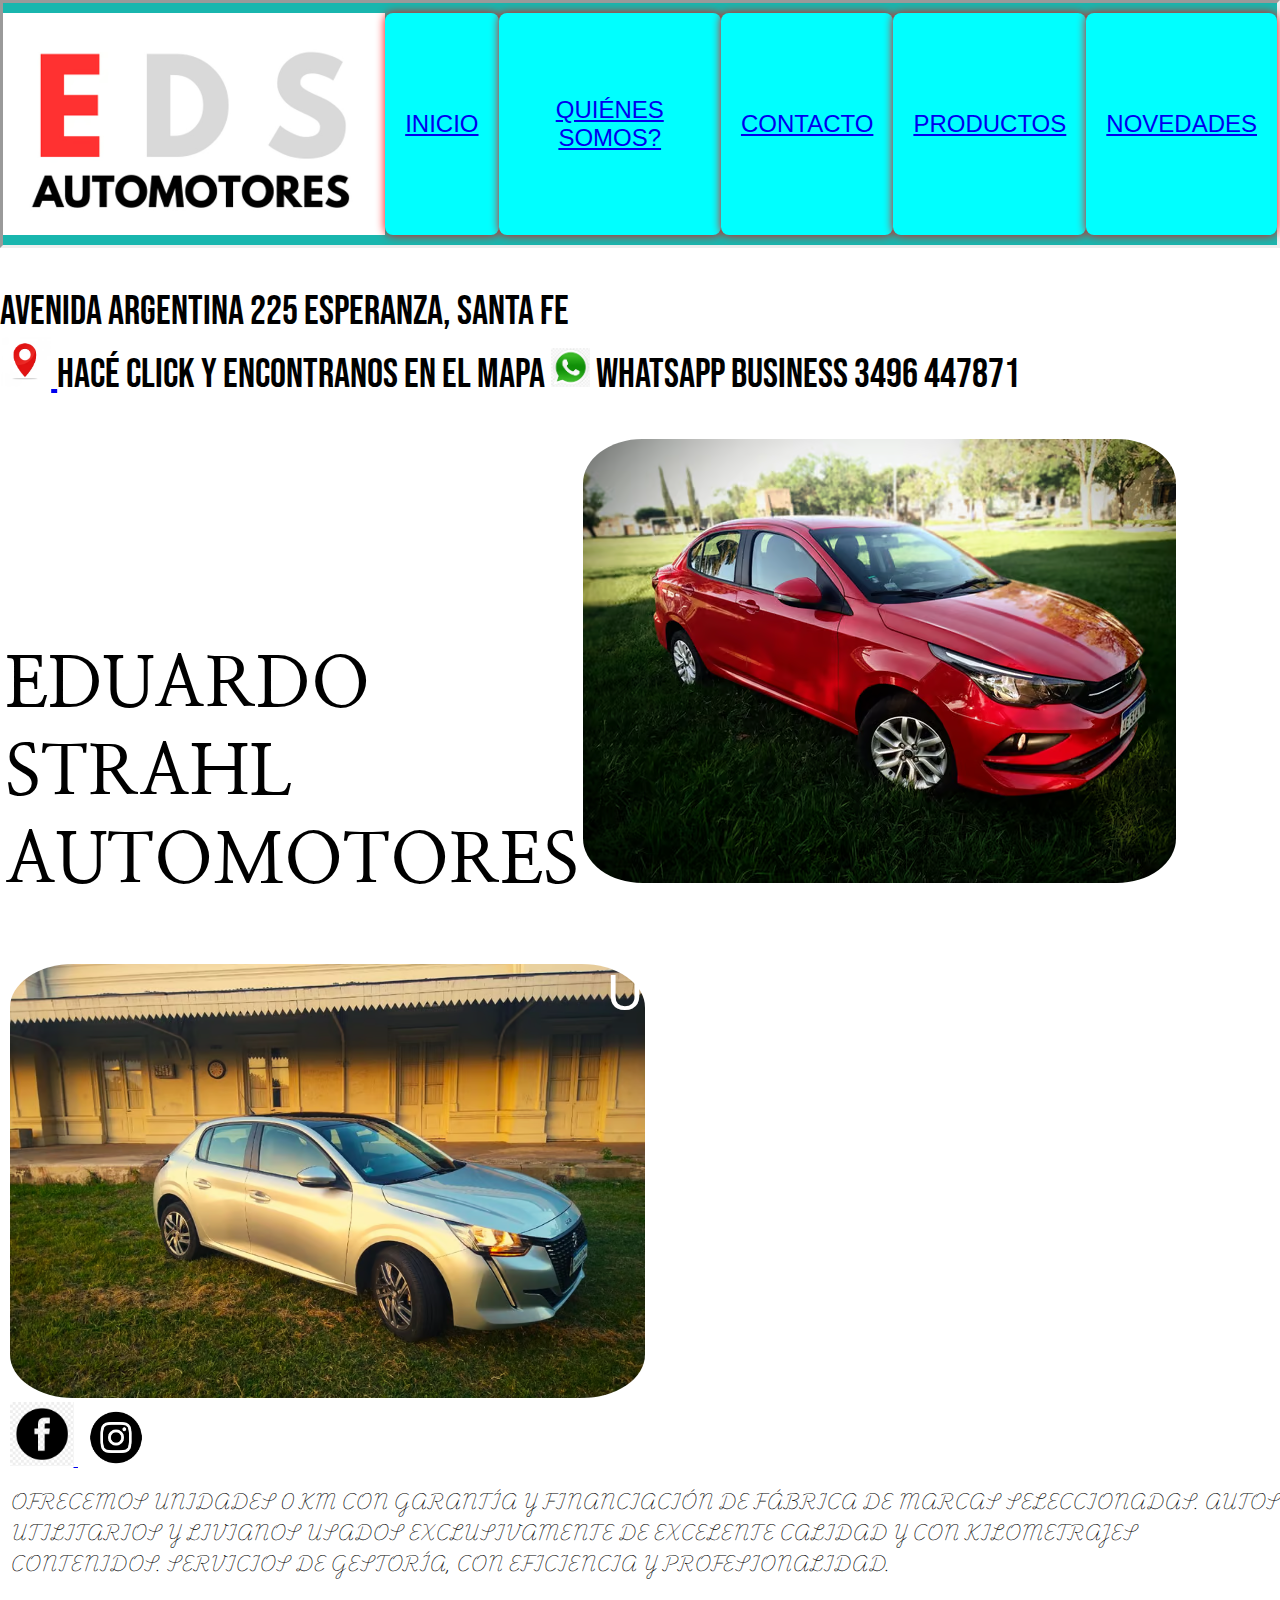
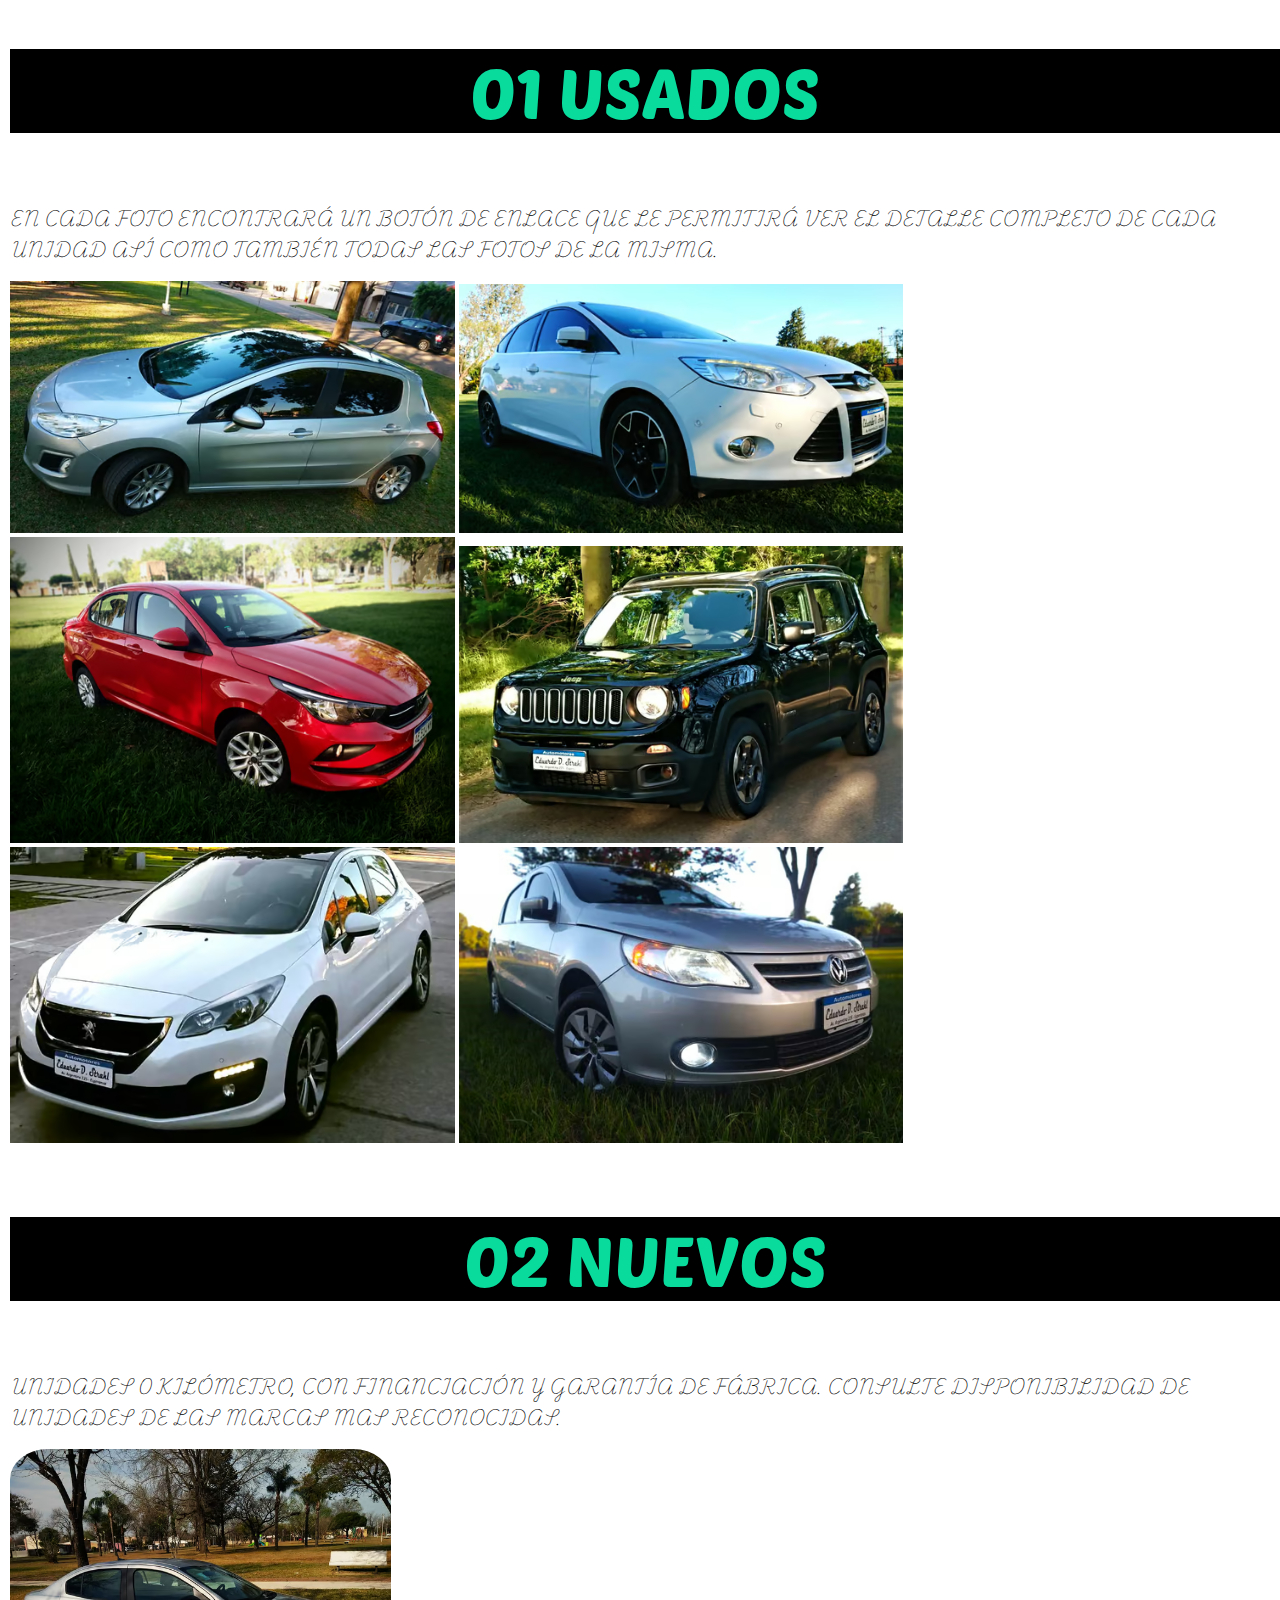
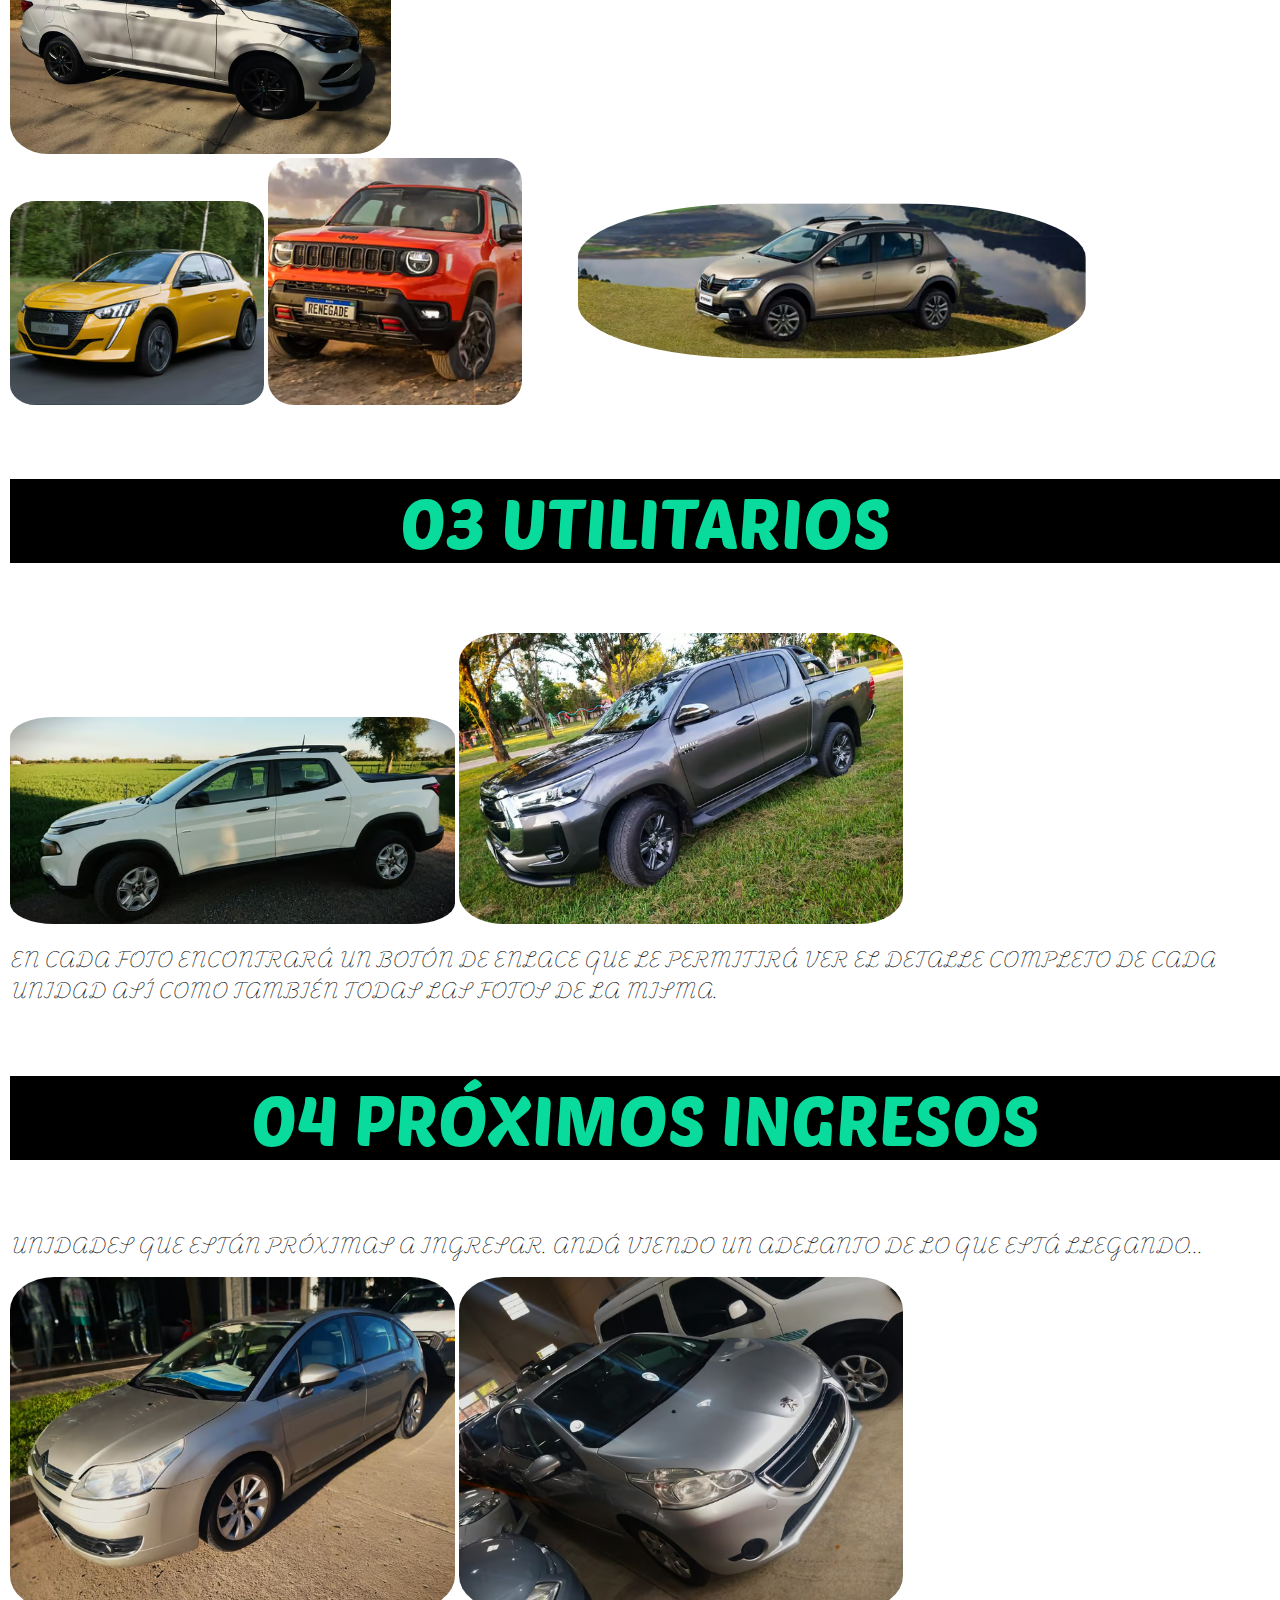
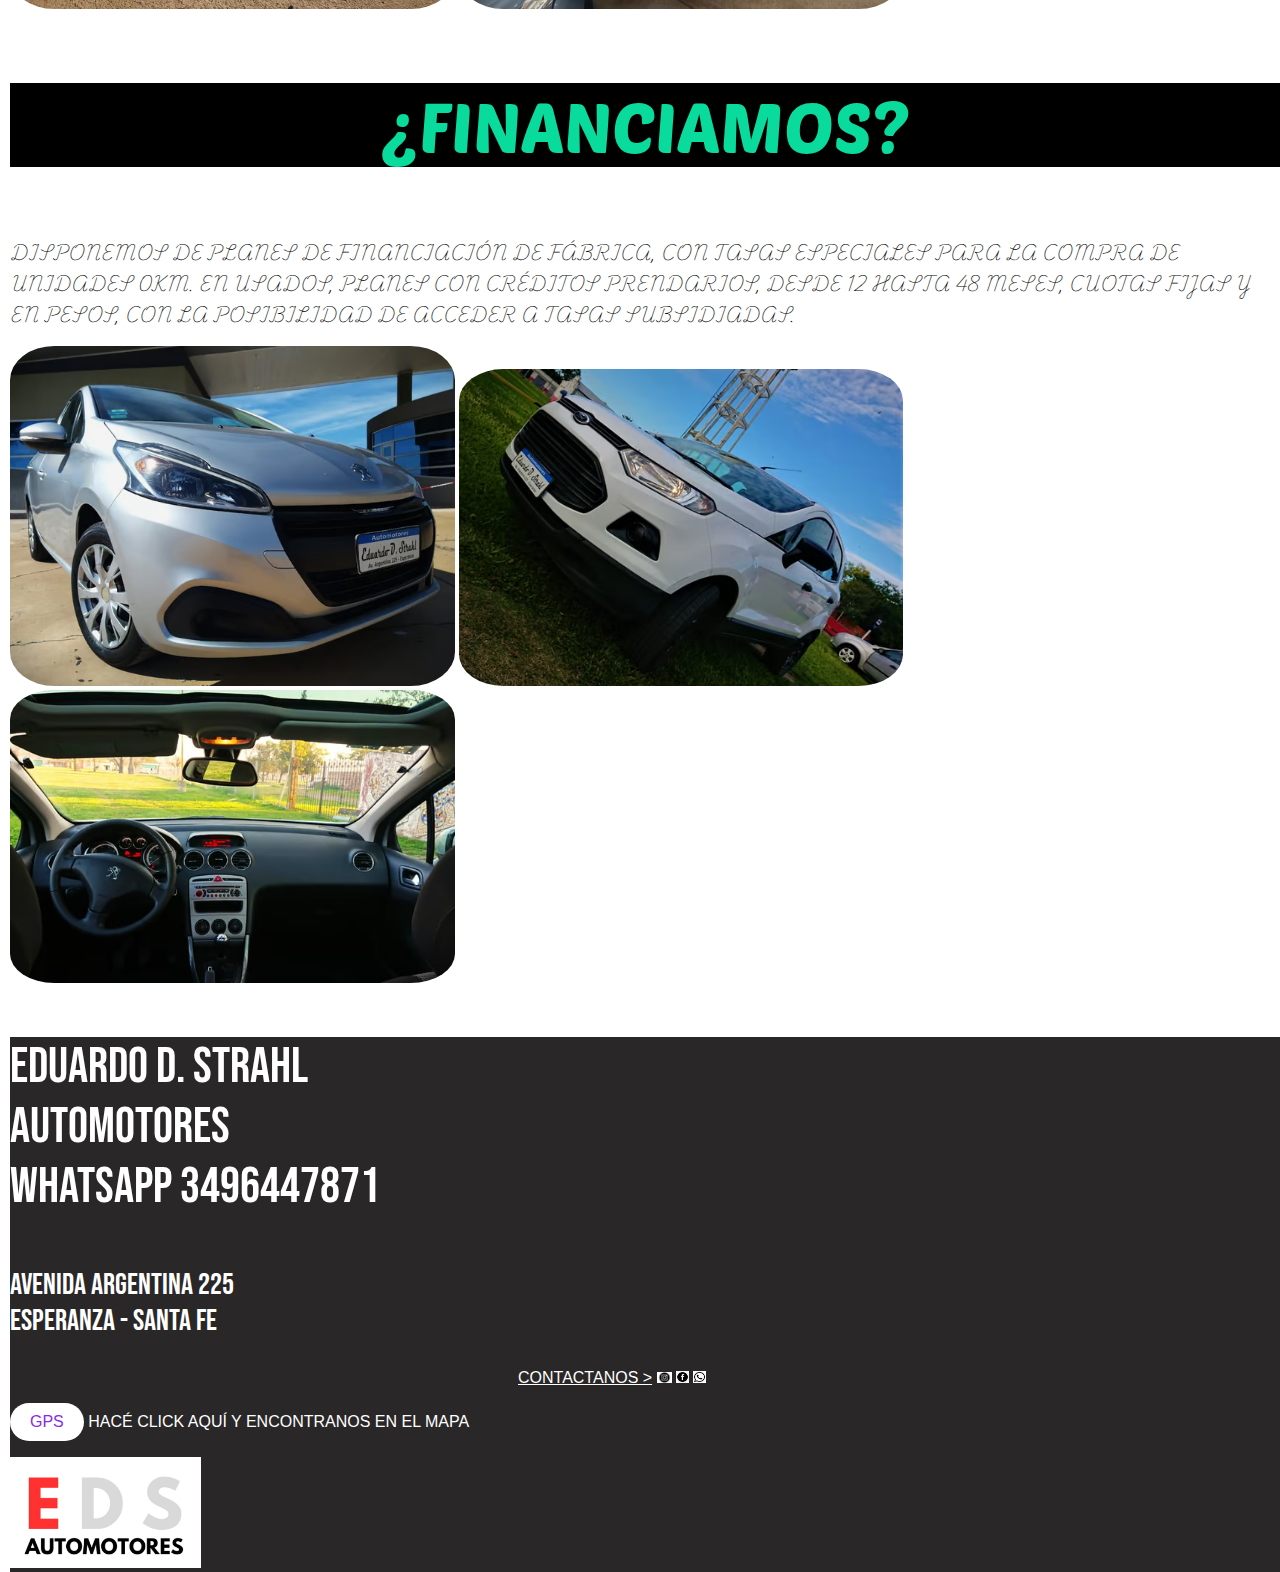
<file: index.html>
<!DOCTYPE html>
<html lang="en">
<head>
    <meta charset="UTF-8">
    <meta name="viewport" content="width=device-width, initial-scale=1.0">
    
    <title>Inicio</title>
    <link rel="shortcut icon" type="image/x-icon" href="../apartados/imgconce/favicon4.avif">

    <link rel="stylesheet" href="./style/main.css">

    <link rel="preconnect" href="https://fonts.googleapis.com">
    <link rel="preconnect" href="https://fonts.gstatic.com" crossorigin>
    <link href="https://fonts.googleapis.com/css2?family=Bitter:ital,wght@0,100..900;1,100..900&display=swap" rel="stylesheet">

    <link rel="preconnect" href="https://fonts.googleapis.com">
    <link rel="preconnect" href="https://fonts.gstatic.com" crossorigin>
    <link href="https://fonts.googleapis.com/css2?family=Bitter:ital,wght@0,100..900;1,100..900&family=Nanum+Myeongjo&display=swap" rel="stylesheet">



    <link rel="preconnect" href="https://fonts.googleapis.com">
    <link rel="preconnect" href="https://fonts.gstatic.com" crossorigin>
    <link href="https://fonts.googleapis.com/css2?family=Bebas+Neue&display=swap" rel="stylesheet">

    <link rel="preconnect" href="https://fonts.googleapis.com">
    <link rel="preconnect" href="https://fonts.gstatic.com" crossorigin>
    <link href="https://fonts.googleapis.com/css2?family=Anton&display=swap" rel="stylesheet">

    <link rel="preconnect" href="https://fonts.googleapis.com">
    <link rel="preconnect" href="https://fonts.gstatic.com" crossorigin>
    <link href="https://fonts.googleapis.com/css2?family=Anton&family=Poetsen+One&display=swap" rel="stylesheet">

    <link rel="preconnect" href="https://fonts.googleapis.com">
    <link rel="preconnect" href="https://fonts.gstatic.com" crossorigin>
    <link href="https://fonts.googleapis.com/css2?family=Playwrite+SK:wght@100..400&display=swap" rel="stylesheet">

    <link rel="preconnect" href="https://fonts.googleapis.com">
    <link rel="preconnect" href="https://fonts.gstatic.com" crossorigin>
    <link href="https://fonts.googleapis.com/css2?family=Playwrite+FR+Moderne:wght@100..400&family=Playwrite+SK:wght@100..400&display=swap" rel="stylesheet">

</head>
<body class="border-body">
    <header class="title-header">
        <nav class="header-apart">
            
                <img src="./imagenes/imgconce/eds.avif" alt="eds" width="30%">
                
                <a href="index.html" class="item">INICIO </a>
                <a href="./apartados/quienessomos.html" class="item">QUIÉNES SOMOS? </a>
                <a href="./apartados/contacto.html" class="item">CONTACTO </a>
                <a href="./apartados/productos.html" class="item">PRODUCTOS </a>
                <a href="./apartados/novedades.html" class="item">NOVEDADES </a>
            
        </nav>    
    </header>

    <p class="font-h4">AVENIDA ARGENTINA 225 ESPERANZA, SANTA FE <br>
        
        <a href="https://www.google.com.ar/maps/place/Eduardo+D.+Strahl+Automotores/@-31.4537011,-60.912291,17z/data=!3m1!4b1!4m6!3m5!1s0x95b513e87feba0cf:0xb09571a180aa1f2d!8m2!3d-31.4537057!4d-60.9097161!16s%2Fg%2F11vf3fwv4s?entry=ttu">
        <img src="./imagenes/botones/gps.avif" alt="gps" width="4%" eight="4%"> </a>

                HACÉ CLICK Y ENCONTRANOS EN EL MAPA 
            <img src="./imagenes/botones/wpp logo.png" alt="whatsapp" width="3%" eight="3%">
                WHATSAPP BUSINESS 3496 447871 </p>
    
    
        <div class="text-with-image">
            <div class="contenedor-imgtext1">
                <h2>EDUARDO <br> STRAHL <br>AUTOMOTORES</h2></div>
                    <img src="./imagenes/imgconce/unid0km.avif" alt="0km"  eight="50%" class="img-border">
                        <div class="text-img1">UNIDADES <br> 0KM</div>

        
            
          <div class="text-with-image">
            <img src="./imagenes/imgconce/usados.avif" alt="usados" width="50%" eight="50%" class="img-border">
                <div class="text-img2">USADOS <br> SELECCIONADOS </div> <br>



        
        <a href="https://www.facebook.com/strahl.automotores/">
            <img src="./imagenes/botones/fb logo.png" alt="facebook" width="5%" eight="5%"> </a>

        <a href="https://www.instagram.com/strahlautomotores/">
            <img src="./imagenes/botones/ig logo.png" alt="instagram" width="6%" eight="6%"> </a> 


        
        <p class="font-2">OFRECEMOS UNIDADES 0 KM CON GARANTÍA Y FINANCIACIÓN DE FÁBRICA DE MARCAS SELECCIONADAS. AUTOS UTILITARIOS Y LIVIANOS USADOS EXCLUSIVAMENTE DE EXCELENTE CALIDAD Y CON KILOMETRAJES CONTENIDOS. SERVICIOS DE GESTORÍA, CON EFICIENCIA Y PROFESIONALIDAD.</p>

        <p class="h3-00">01 USADOS</p>
           <p class="font-2">EN CADA FOTO ENCONTRARÁ UN BOTÓN DE ENLACE QUE LE PERMITIRÁ VER EL DETALLE COMPLETO DE CADA UNIDAD ASÍ COMO TAMBIÉN TODAS LAS FOTOS DE LA MISMA.</p>
        

          
        <img src="./imagenes/imgconce/usados1.avif" alt="usados1" width="35%">
        <img src="./imagenes/imgconce/usados2.avif" alt="usados2" width="35%">
        <img src="./imagenes/imgconce/usados3.avif" alt="usados3" width="35%">
        <img src="./imagenes/imgconce/usados4.avif" alt="usados4" width="35%">
        <img src="./imagenes/imgconce/usados5.avif" alt="usados5" width="35%">
        <img src="./imagenes/imgconce/usados6.avif" alt="usados6" width="35%">
        <imag src="./imagenes/imgconce/usados7.avif" alt="usados7" width="35%">

        <p class="h3-00">02 NUEVOS</p>
            <p class="font-2">UNIDADES 0 KILÓMETRO, CON FINANCIACIÓN Y GARANTÍA DE FÁBRICA. CONSULTE DISPONIBILIDAD DE UNIDADES DE LAS MARCAS MAS RECONOCIDAS.</p>
                <img src="./imagenes/imgconce/nuevos1.avif" alt="nuevos1" width="30%" class="img-border"><br>
                <img src="./imagenes/imgconce/nuevos2.avif" alt="nuevos2" width="20%" class="img-border"> 
                <img src="./imagenes/imgconce/nuevos3.avif" alt="nuevos3" width="20%" class="img-border">
                <img src="./imagenes/imgconce/nuevos4.avif" alt="nuevos4" width="40%" class="img-nuevos">

        <p class="h3-00">03 UTILITARIOS</p>
            <img src="./imagenes/imgconce/utilitarios1.avif" alt="utilitarios1" width="35%" class="img-border">
            <img src="./imagenes/imgconce/utilitarios2.avif" alt="utilitarios2" width="35%" class="img-border">
                <p class="font-2">EN CADA FOTO ENCONTRARÁ UN BOTÓN DE ENLACE QUE LE PERMITIRÁ VER EL DETALLE COMPLETO DE CADA UNIDAD ASÍ COMO TAMBIÉN TODAS LAS FOTOS DE LA MISMA.</p>
    
        <p class="h3-00">04 PRÓXIMOS INGRESOS</p>
            <p class="font-2">UNIDADES QUE ESTÁN PRÓXIMAS A INGRESAR. ANDÁ VIENDO UN ADELANTO DE LO QUE ESTÁ LLEGANDO...</p>
                <img src="./imagenes/imgconce/proxingr1.avif" alt="proxingreso1" width="35%" class="img-border">
                <img src="./imagenes/imgconce/proxingr2.avif" alt="proxingreso2" width="35%" class="img-border">

        <p class="h3-00">¿FINANCIAMOS?</p>
            <p class="font-2">DISPONEMOS DE PLANES DE FINANCIACIÓN DE FÁBRICA, CON TASAS ESPECIALES PARA LA COMPRA DE UNIDADES 0KM. EN USADOS, PLANES CON CRÉDITOS PRENDARIOS, DESDE 12 HASTA 48 MESES, CUOTAS FIJAS Y EN PESOS, CON LA POSIBILIDAD DE ACCEDER A TASAS SUBSIDIADAS.</p>
                <img src="./imagenes/imgconce/financ1.avif" alt="financ1" width="35%" class="img-border">
                <img src="./imagenes/imgconce/financ2.avif" alt="financ2" width="35%" class="img-border">
                <img src="./imagenes/imgconce/financ3.avif" alt="financ3" width="35%" class="img-border">


        <footer class="foot-color">
            <p class="foot-eds">EDUARDO D. STRAHL <br>AUTOMOTORES <br> WHATSAPP 3496447871 </p>
                <p class="foot-eds2">AVENIDA ARGENTINA 225 <br> ESPERANZA - SANTA FE</p>
            
                <p class="foot-right"><u>CONTACTANOS ></u> 
            
                    <a href="https://www.instagram.com/strahlautomotores/">
                        <img src="./imagenes/botones/ig logo.png" alt="instagram" width="6%" eight="6%"></a>
            
                    <a href="https://www.facebook.com/strahl.automotores/">
                        <img src="./imagenes/botones/fb logo.png" alt="facebook" width="5%" eight="5%"></a>
            

                    <a href="https://chat.whatsapp.com/LtiUKXBNikE3oGi1gENrTH">
                        <img src="./imagenes/botones/wpp logo2.jpg" alt="whatsapp" width="5%" eight="5%"> </a></p>

            <p>     <a href="https://www.google.com/maps/place/Eduardo+D.+Strahl+Automotores/@-31.4537057,-60.9097161,15z/data=!4m6!3m5!1s0x95b513e87feba0cf:0xb09571a180aa1f2d!8m2!3d-31.4537057!4d-60.9097161!16s%2Fg%2F11vf3fwv4s?entry=ttu" class="boton-link">GPS</a>
                HACÉ CLICK AQUÍ Y ENCONTRANOS EN EL MAPA
            </p>
                        <img src="./imagenes/imgconce/eds.avif" alt="eds" width="15%">
        </footer> 
</body>
</html>
</file>
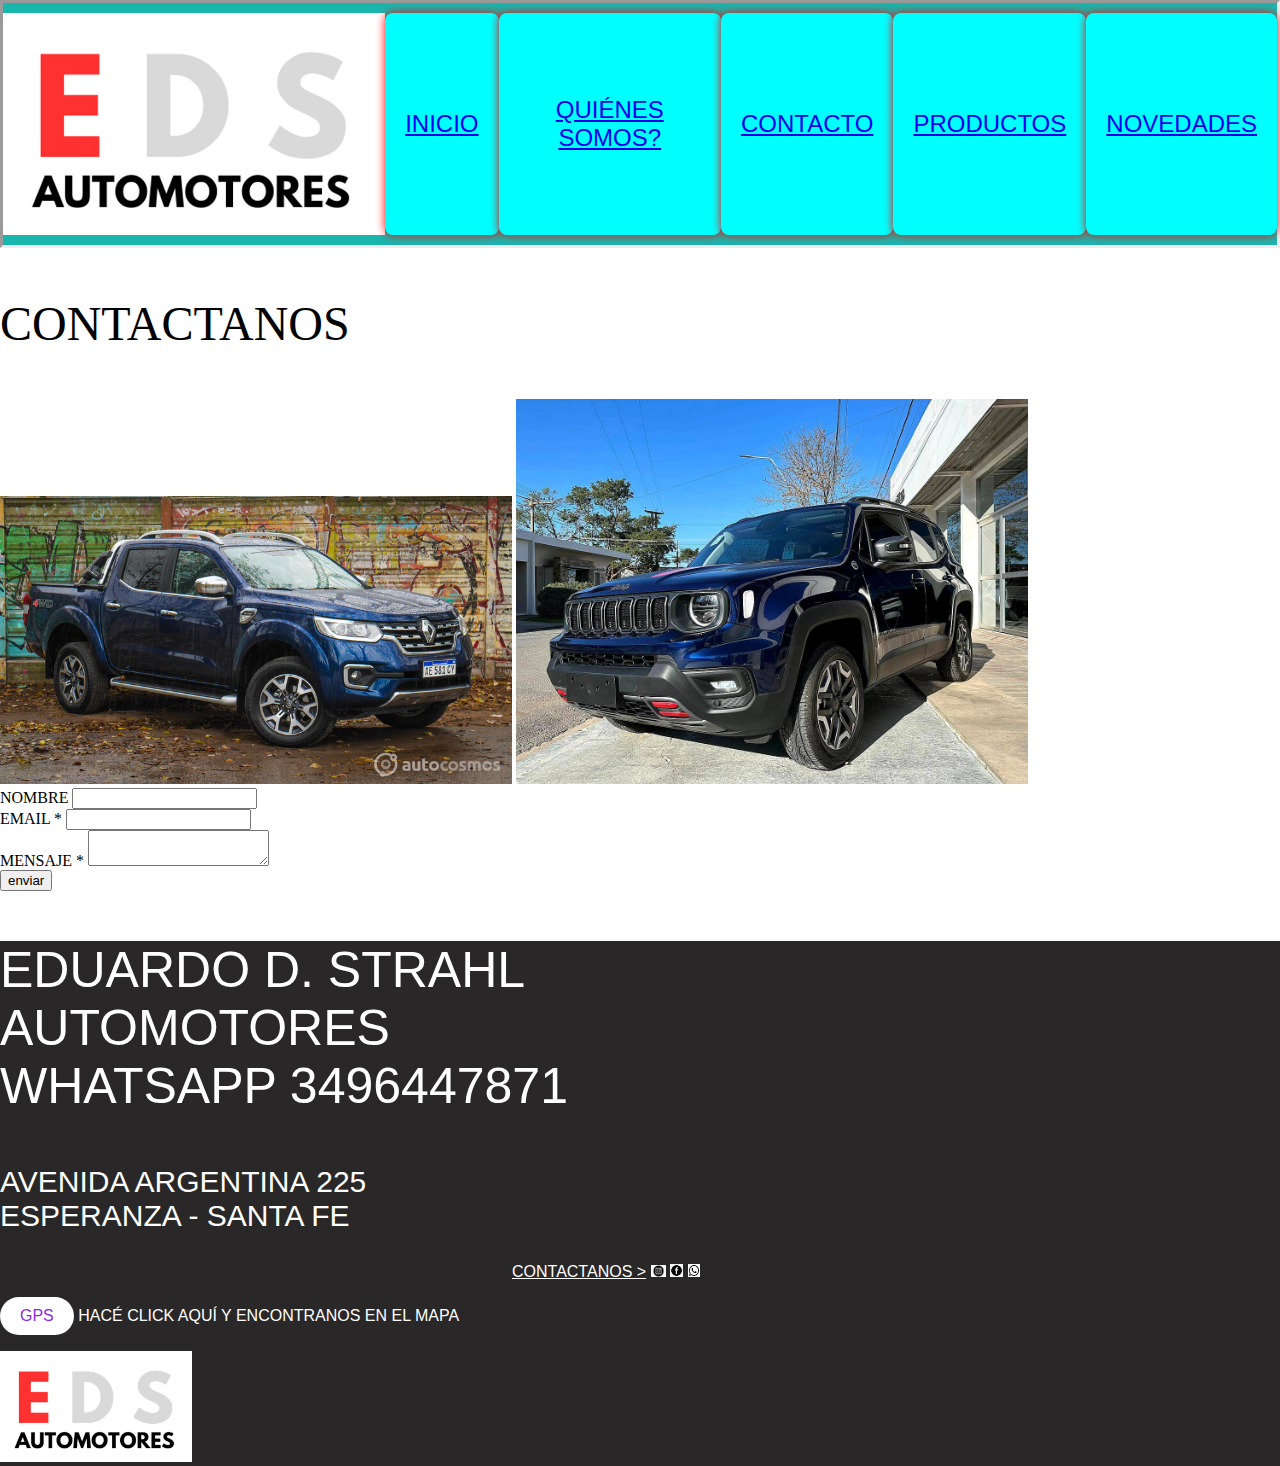
<file: apartados/contacto.html>
<!DOCTYPE html>
<html lang="en">
<head>
    <meta charset="UTF-8">
    <meta name="viewport" content="width=device-width, initial-scale=1.0">
    <title>Contacto</title>
    <link rel="stylesheet" href="../style/main.css">
</head>

<header class="title-header">
    <nav class="header-apart">

            <img src="../imagenes/imgconce/eds.avif" alt="eds" width="30%">
        <a href="../index.html" class="item">INICIO </a>
        <a href="../apartados/quienessomos.html" class="item">QUIÉNES SOMOS? </a>
        <a href="../apartados/contacto.html" class="item">CONTACTO </a>
        <a href="../apartados/productos.html" class="item">PRODUCTOS </a>
        <a href="../apartados/novedades.html" class="item">NOVEDADES </a>
    </nav>    
</header>

<body>
 
    <p class="font-contact">CONTACTANOS</p>

    <img src="../imagenes/contactanos/contac1.jpg" alt="alaskan" width="40%">
        <img src="../imagenes/contactanos/contac2.jpg" alt="jeep" width="40%">

<nav class="font-2">
    <form action="" method="post">
        <label for="nombre">NOMBRE </label>
            <input type="text" id="nombre" required> <br>

        <label for="email">EMAIL * </label>
            <input type="email" id="email"> <br>
    
        <label for="mensaje">MENSAJE * </label>
            <textarea name="text" id="text"></textarea> <br>
    
            <input type="submit" value="enviar">
    </form>
</nav>
    


    <footer class="foot-color">
        <p class="foot-eds">EDUARDO D. STRAHL <br>AUTOMOTORES <br> WHATSAPP 3496447871 </p>
            <p class="foot-eds2">AVENIDA ARGENTINA 225 <br> ESPERANZA - SANTA FE</p>
        
            <p class="foot-right"><u>CONTACTANOS ></u> 
        
                <a href="https://www.instagram.com/strahlautomotores/">
                    <img src="../imagenes/botones/ig logo.png" alt="instagram" width="6%" eight="6%"></a>
        
                <a href="https://www.facebook.com/strahl.automotores/">
                    <img src="../imagenes/botones/fb logo.png" alt="facebook" width="5%" eight="5%"></a>
        

                <a href="https://chat.whatsapp.com/LtiUKXBNikE3oGi1gENrTH">
                    <img src="../imagenes/botones/wpp logo2.jpg" alt="whatsapp" width="5%" eight="5%"> </a></p>

        <p>     <a href="https://www.google.com/maps/place/Eduardo+D.+Strahl+Automotores/@-31.4537057,-60.9097161,15z/data=!4m6!3m5!1s0x95b513e87feba0cf:0xb09571a180aa1f2d!8m2!3d-31.4537057!4d-60.9097161!16s%2Fg%2F11vf3fwv4s?entry=ttu" class="boton-link">GPS</a>
            HACÉ CLICK AQUÍ Y ENCONTRANOS EN EL MAPA
        </p>
                    <img src="../imagenes/imgconce/eds.avif" alt="eds" width="15%">
    </footer> 

</body>
</html>
</file>
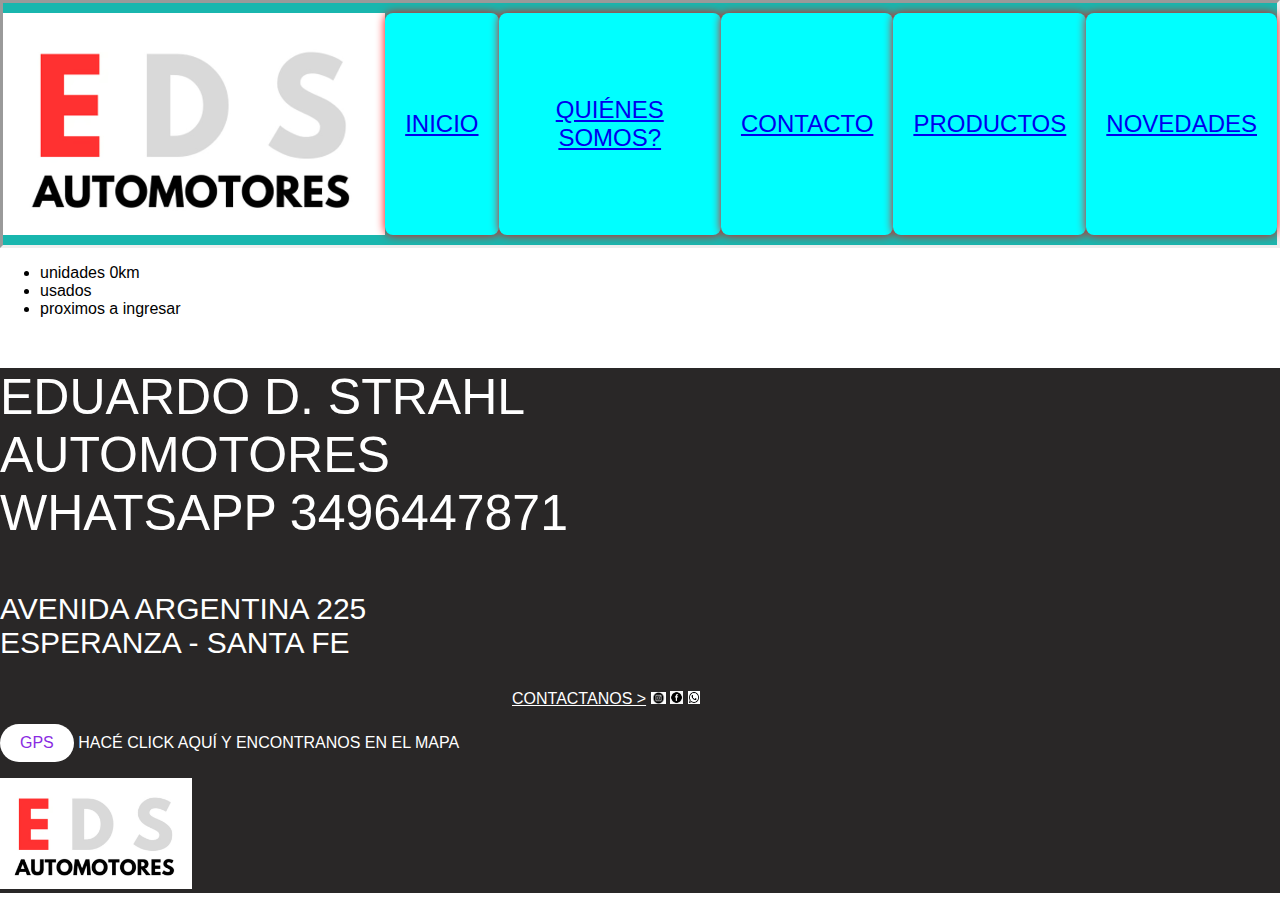
<file: apartados/novedades.html>
<!DOCTYPE html>
<html lang="en">
<head>
    <meta charset="UTF-8">
    <meta name="viewport" content="width=device-width, initial-scale=1.0">
    <title>Nosotros</title>
    <link rel="shortcut icon" type="image/x-icon" href="../apartados/imgconce/favicon2.png">
    <link rel="stylesheet" href="../style/main.css">
</head>
<body>
    <header class="title-header">
        <nav class="header-apart">

                <img src="../imagenes/imgconce/eds.avif" alt="eds" width="30%">
            <a href="../index.html" class="item">INICIO </a>
            <a href="../apartados/quienessomos.html" class="item">QUIÉNES SOMOS? </a>
            <a href="../apartados/contacto.html" class="item">CONTACTO </a>
            <a href="../apartados/productos.html" class="item">PRODUCTOS </a>
            <a href="../apartados/novedades.html" class="item">NOVEDADES </a>
        </nav>    
    </header>

<ul>
    <li>unidades 0km</li>
    <li>usados</li>
    <li>proximos a ingresar</li>

</ul>




<footer class="foot-color">
    <p class="foot-eds">EDUARDO D. STRAHL <br>AUTOMOTORES <br> WHATSAPP 3496447871 </p>
        <p class="foot-eds2">AVENIDA ARGENTINA 225 <br> ESPERANZA - SANTA FE</p>
    
        <p class="foot-right"><u>CONTACTANOS ></u> 
    
            <a href="https://www.instagram.com/strahlautomotores/">
                <img src="../imagenes/botones/ig logo.png" alt="instagram" width="6%" eight="6%"></a>
    
            <a href="https://www.facebook.com/strahl.automotores/">
                <img src="../imagenes/botones/fb logo.png" alt="facebook" width="5%" eight="5%"></a>
    

            <a href="https://chat.whatsapp.com/LtiUKXBNikE3oGi1gENrTH">
                <img src="../imagenes/botones/wpp logo2.jpg" alt="whatsapp" width="5%" eight="5%"> </a></p>

    <p>     <a href="https://www.google.com/maps/place/Eduardo+D.+Strahl+Automotores/@-31.4537057,-60.9097161,15z/data=!4m6!3m5!1s0x95b513e87feba0cf:0xb09571a180aa1f2d!8m2!3d-31.4537057!4d-60.9097161!16s%2Fg%2F11vf3fwv4s?entry=ttu" class="boton-link">GPS</a>
        HACÉ CLICK AQUÍ Y ENCONTRANOS EN EL MAPA
    </p>
                <img src="../imagenes/imgconce/eds.avif" alt="eds" width="15%">
</footer> 
</body>
</html>
</file>
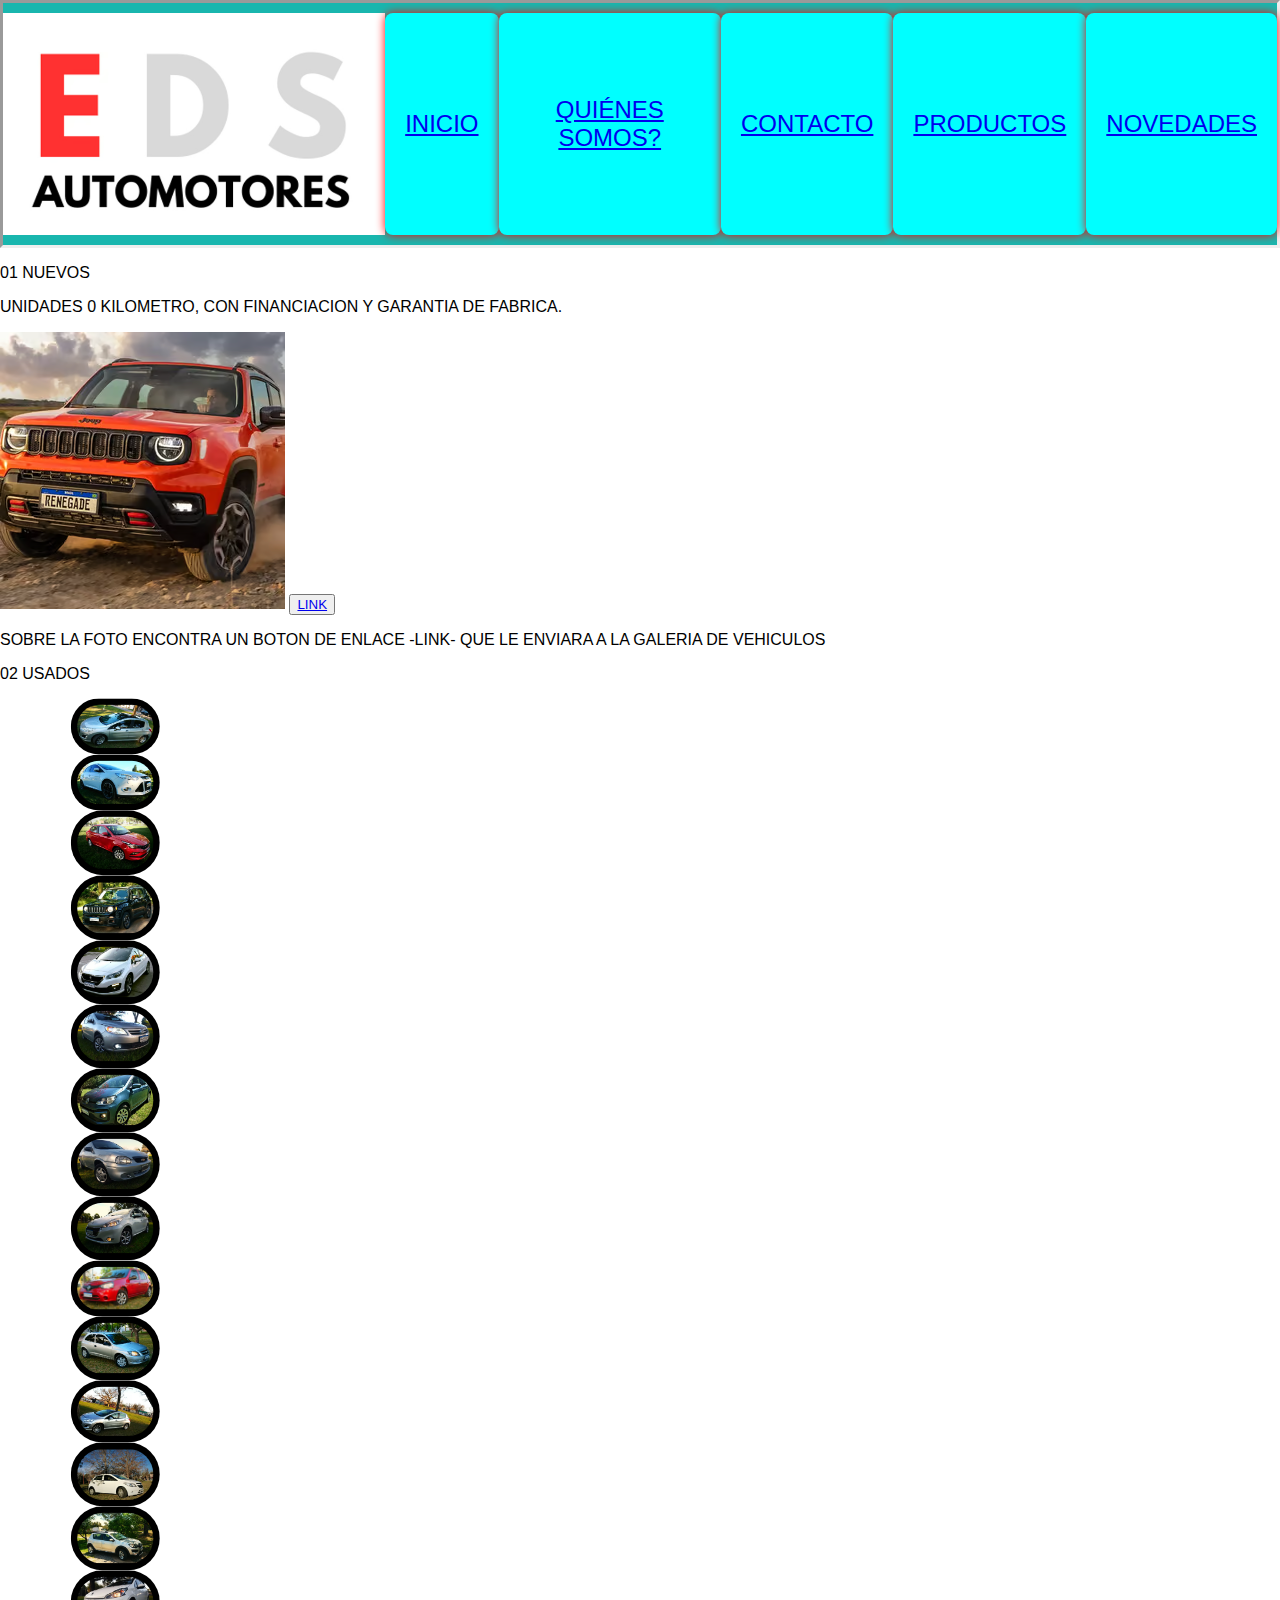
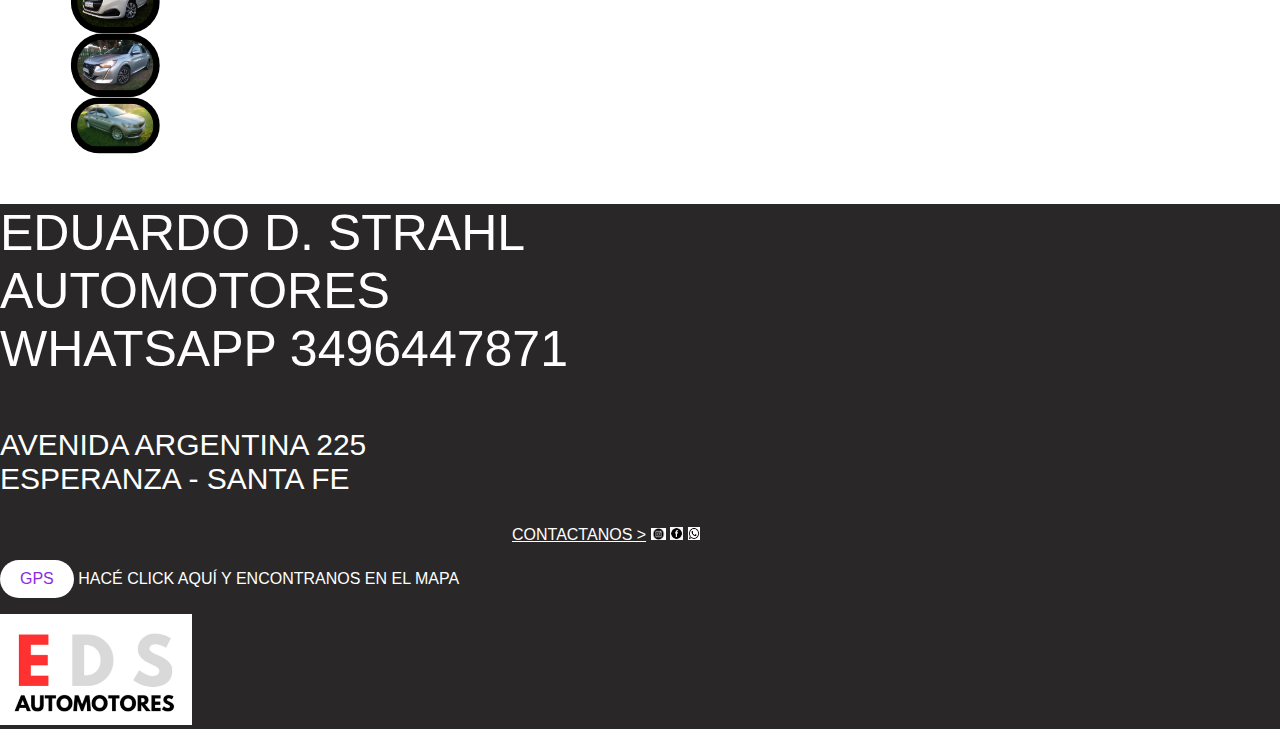
<file: apartados/productos.html>
<!DOCTYPE html>
<html lang="en">
<head>
    <meta charset="UTF-8">
    <meta name="viewport" content="width=device-width, initial-scale=1.0">
    <title>Nosotros</title>
    <link rel="shortcut icon" type="image/x-icon" href="../apartados/imgconce/favicon2.png">
    <link rel="stylesheet" href="../style/main.css">
</head>
<body>
    <header class="title-header">
        <nav class="header-apart">

                <img src="../imagenes/imgconce/eds.avif" alt="eds" width="30%">
            <a href="../index.html" class="item">INICIO </a>
            <a href="../apartados/quienessomos.html" class="item">QUIÉNES SOMOS? </a>
            <a href="../apartados/contacto.html" class="item">CONTACTO </a>
            <a href="../apartados/productos.html" class="item">PRODUCTOS </a>
            <a href="../apartados/novedades.html" class="item">NOVEDADES </a>
        </nav>    
    </header>

    <p>01 NUEVOS</p>
    <p>UNIDADES 0 KILOMETRO, CON FINANCIACION Y GARANTIA DE FABRICA.</p>
    <img src="../imagenes/imgconce/nuevos3.avif" alt="prod1">
    <button><a href="https://www.facebook.com/marketplace/item/1098340680652861/">LINK</a></button>
    
    <p>SOBRE LA FOTO ENCONTRA UN BOTON DE ENLACE -LINK- QUE LE ENVIARA A LA GALERIA DE VEHICULOS</p>

    <p>02 USADOS</p>
    <div class="contenedor-imagenes">
        <img src="../imagenes/imgconce/usados1.avif" alt="usados1" class="boton-productos">
        <a href="https://www.facebook.com/marketplace/item/663894442120289/">VER</a>
        <img src="../imagenes/imgconce/usados2.avif" alt="usados2" class="boton-productos">
        <a href="https://www.facebook.com/marketplace/item/1551827351970164/">VER</a>
        <img src="../imagenes/imgconce/usados3.avif" alt="usados3" class="boton-productos">
        <a href="https://www.facebook.com/marketplace/item/1049282236272586/">VER</a>
        <img src="../imagenes/imgconce/usados4.avif" alt="usados4" class="boton-productos">
        <a href="https://www.facebook.com/marketplace/item/563516914934063/">VER</a>
        <img src="../imagenes/imgconce/usados5.avif" alt="usados5" class="boton-productos">
        <a href="https://www.facebook.com/marketplace/item/306090165043831/">VER</a>
        <img src="../imagenes/imgconce/usados6.avif" alt="usados6" class="boton-productos">
        <a href="https://www.facebook.com/marketplace/item/249846648153861/">VER</a>
        <img src="../imagenes/imgconce/usados7.avif" alt="usados7" class="boton-productos">
        <a href="https://www.facebook.com/marketplace/item/594956815082779/">VER</a>
        <img src="../imagenes/imgconce/usados8.avif" alt="usados8" class="boton-productos">
        <a href="https://www.facebook.com/marketplace/item/256848033541637/">VER</a>
        <img src="../imagenes/imgconce/usados9.avif" alt="usados9" class="boton-productos">
        <a href="https://www.facebook.com/marketplace/item/316388844750237/">VER</a>
        <img src="../imagenes/imgconce/usados10nuevo.avif" alt="usados10" class="boton-productos">
        <a href="https://www.facebook.com/marketplace/item/814544963160332/">VER</a>
        <img src="../imagenes/imgconce/usados11.avif" alt="usados11" class="boton-productos">
        <a href="https://www.facebook.com/marketplace/item/1435792166827217/">VER</a>
        <img src="../imagenes/imgconce/usados12.avif" alt="usados12" class="boton-productos">
        <a href="https://www.facebook.com/marketplace/item/593825799117432/">VER</a>
        <img src="../imagenes/imgconce/usados13.avif" alt="usados13" class="boton-productos">
        <a href="https://www.facebook.com/marketplace/item/981067405987893/">VER</a>
        <img src="../imagenes/imgconce/usados14.avif" alt="usados14" class="boton-productos">
        <a href="https://www.facebook.com/marketplace/item/866987637845824/">VER</a>
        <img src="../imagenes/imgconce/usados15.avif" alt="usados15" class="boton-productos">
        <a href="https://www.facebook.com/marketplace/item/763665118679852/">VER</a>
        <img src="../imagenes/imgconce/usados16.avif" alt="usados16" class="boton-productos">
        <a href="https://www.facebook.com/marketplace/item/899813241876869/">VER</a>
        <img src="../imagenes/imgconce/usados17nuevo.avif" alt="usados17" class="boton-productos">
        <a href="https://www.facebook.com/marketplace/item/1269800673617177/">VER</a>
      
</div>

<footer class="foot-color">
    <p class="foot-eds">EDUARDO D. STRAHL <br>AUTOMOTORES <br> WHATSAPP 3496447871 </p>
        <p class="foot-eds2">AVENIDA ARGENTINA 225 <br> ESPERANZA - SANTA FE</p>
    
        <p class="foot-right"><u>CONTACTANOS ></u> 
    
            <a href="https://www.instagram.com/strahlautomotores/">
                <img src="../imagenes/botones/ig logo.png" alt="instagram" width="6%" eight="6%"></a>
    
            <a href="https://www.facebook.com/strahl.automotores/">
                <img src="../imagenes/botones/fb logo.png" alt="facebook" width="5%" eight="5%"></a>
    

            <a href="https://chat.whatsapp.com/LtiUKXBNikE3oGi1gENrTH">
                <img src="../imagenes/botones/wpp logo2.jpg" alt="whatsapp" width="5%" eight="5%"> </a></p>

    <p>     <a href="https://www.google.com/maps/place/Eduardo+D.+Strahl+Automotores/@-31.4537057,-60.9097161,15z/data=!4m6!3m5!1s0x95b513e87feba0cf:0xb09571a180aa1f2d!8m2!3d-31.4537057!4d-60.9097161!16s%2Fg%2F11vf3fwv4s?entry=ttu" class="boton-link">GPS</a>
        HACÉ CLICK AQUÍ Y ENCONTRANOS EN EL MAPA
    </p>
                <img src="../imagenes/imgconce/eds.avif" alt="eds" width="15%">
</footer> 
</body>
</html>
</file>
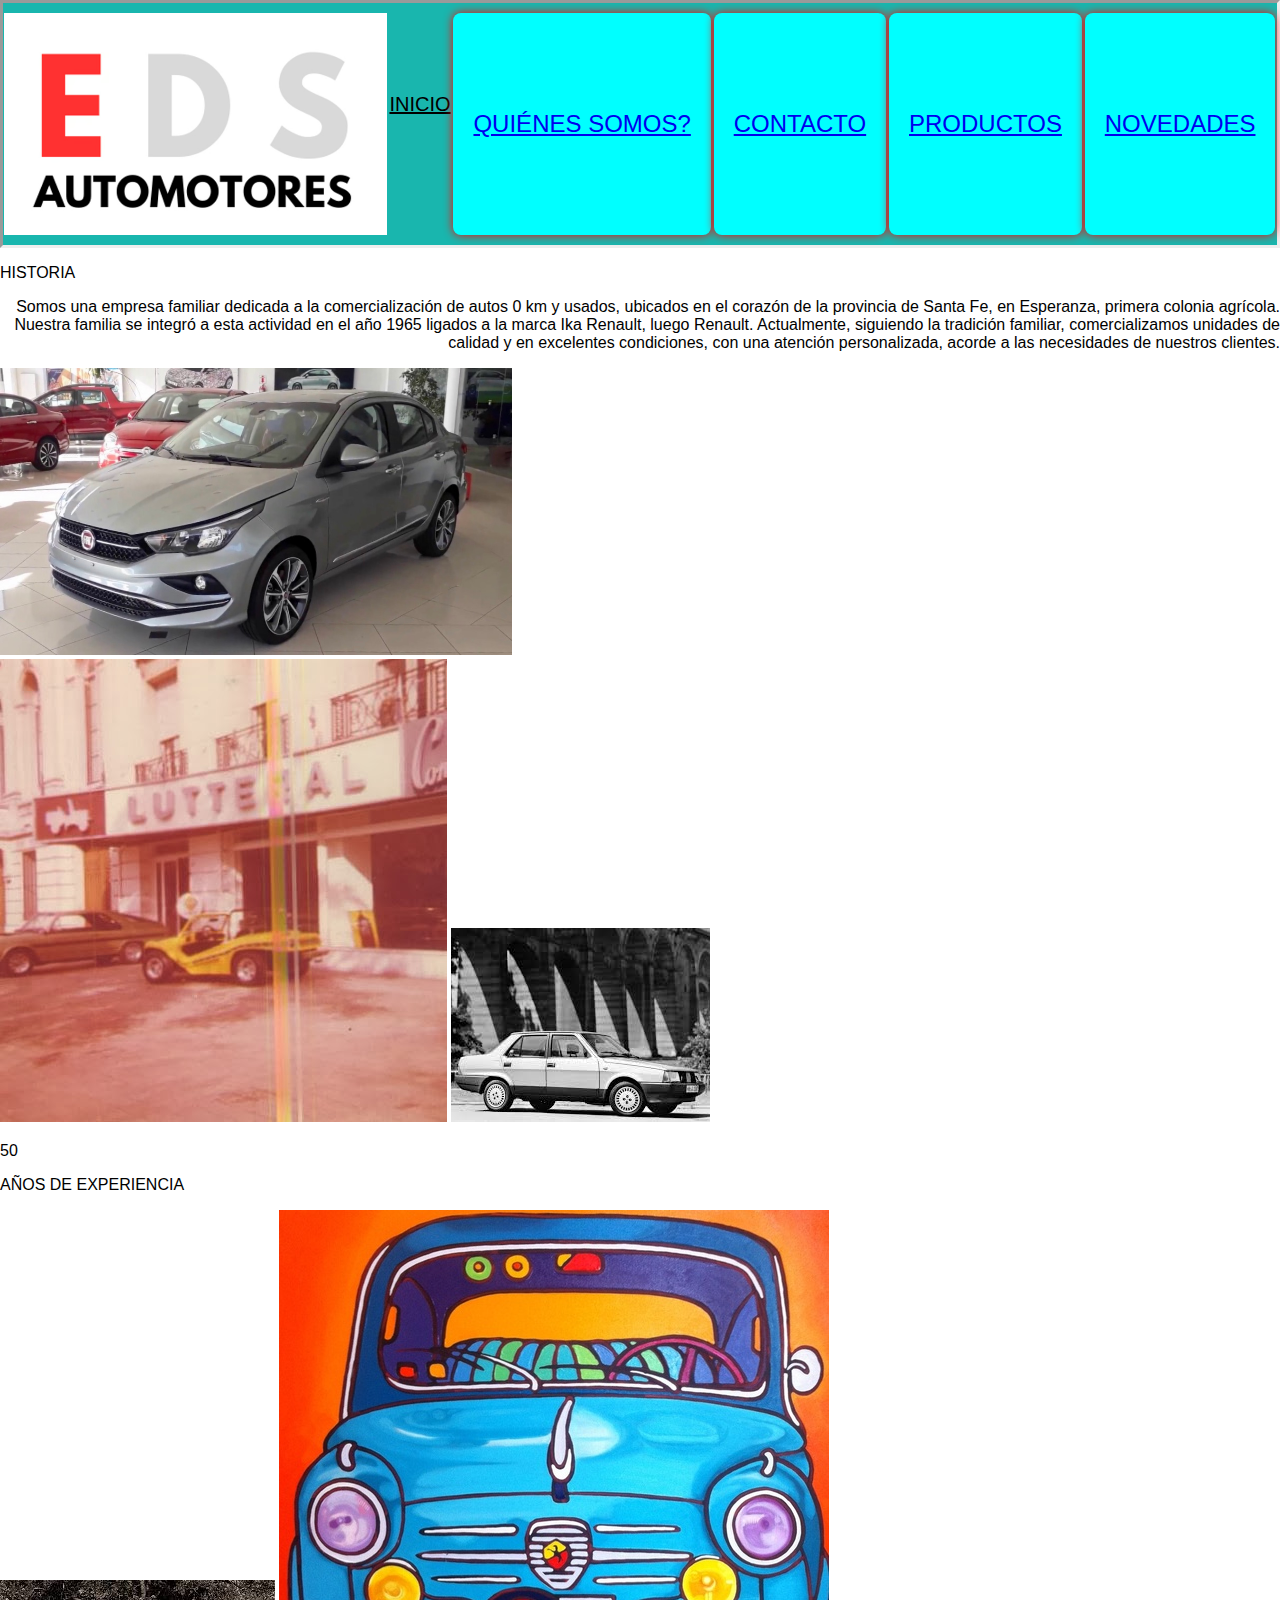
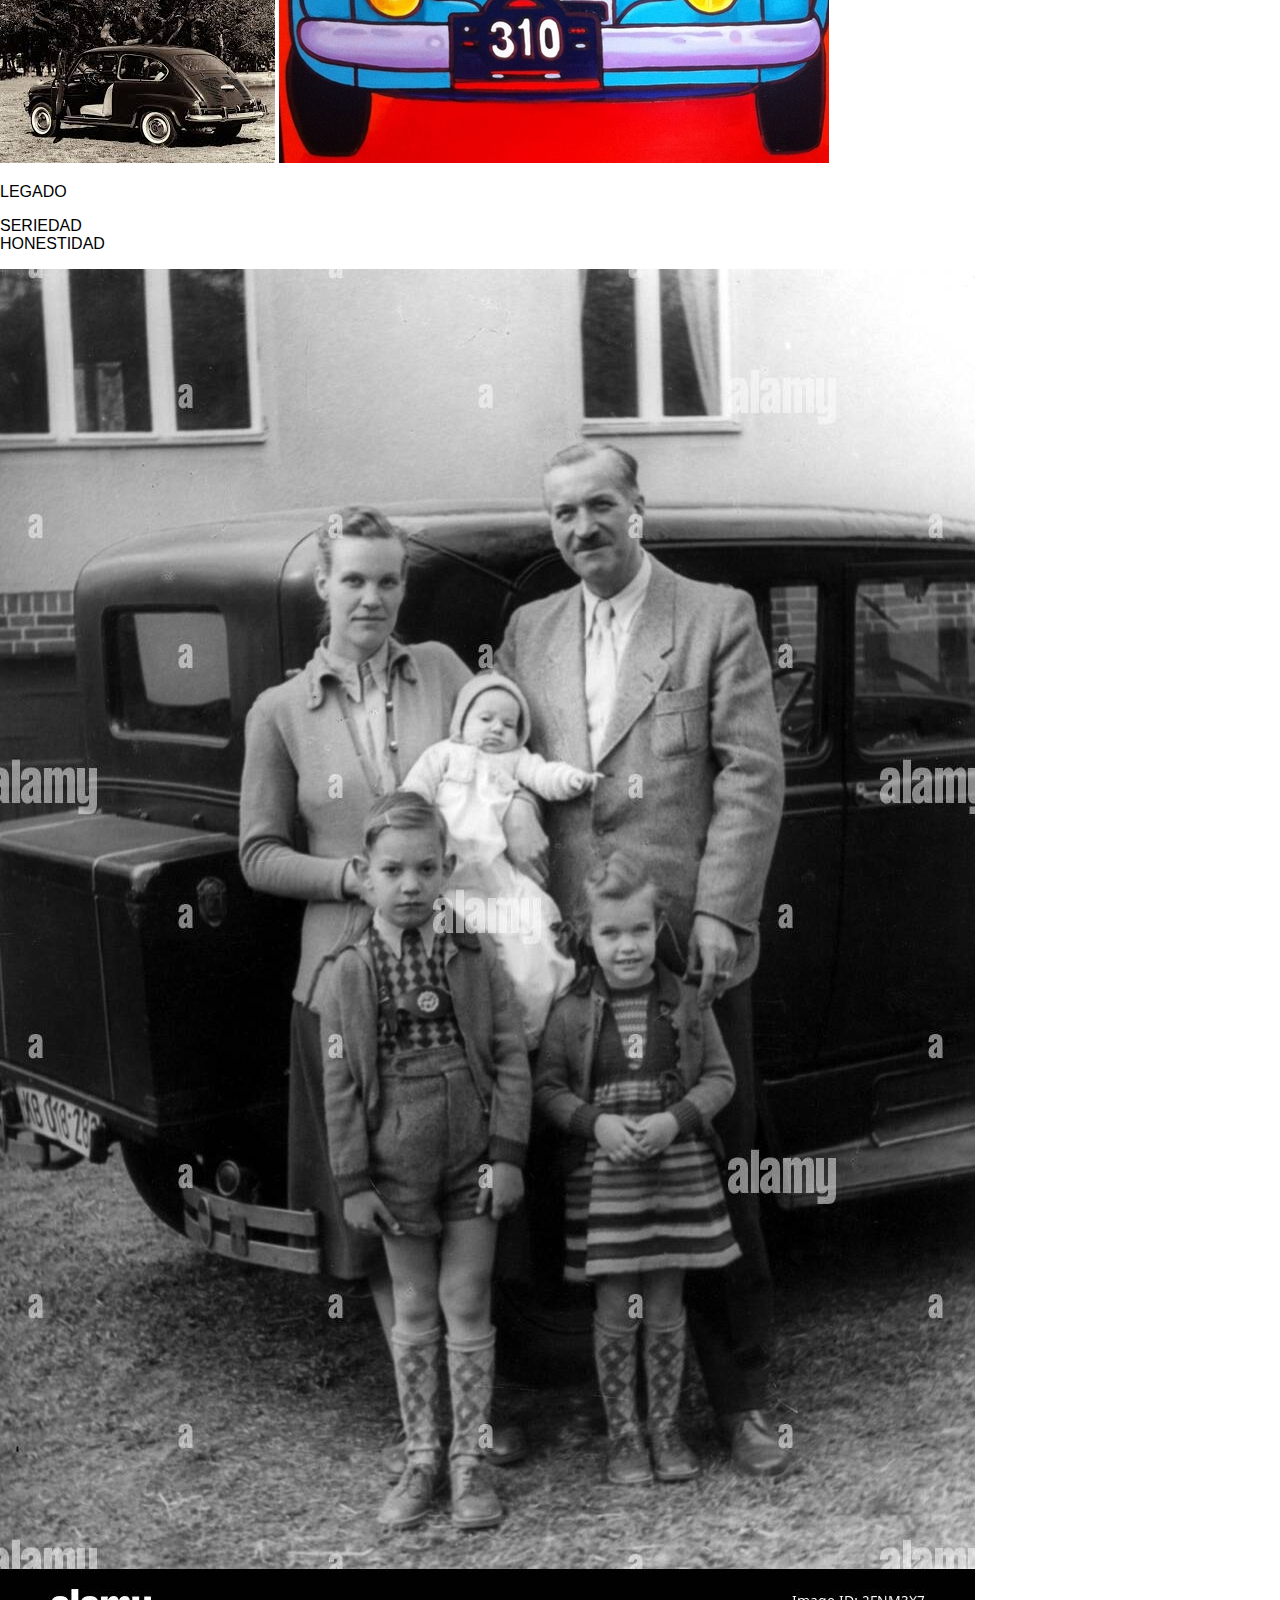
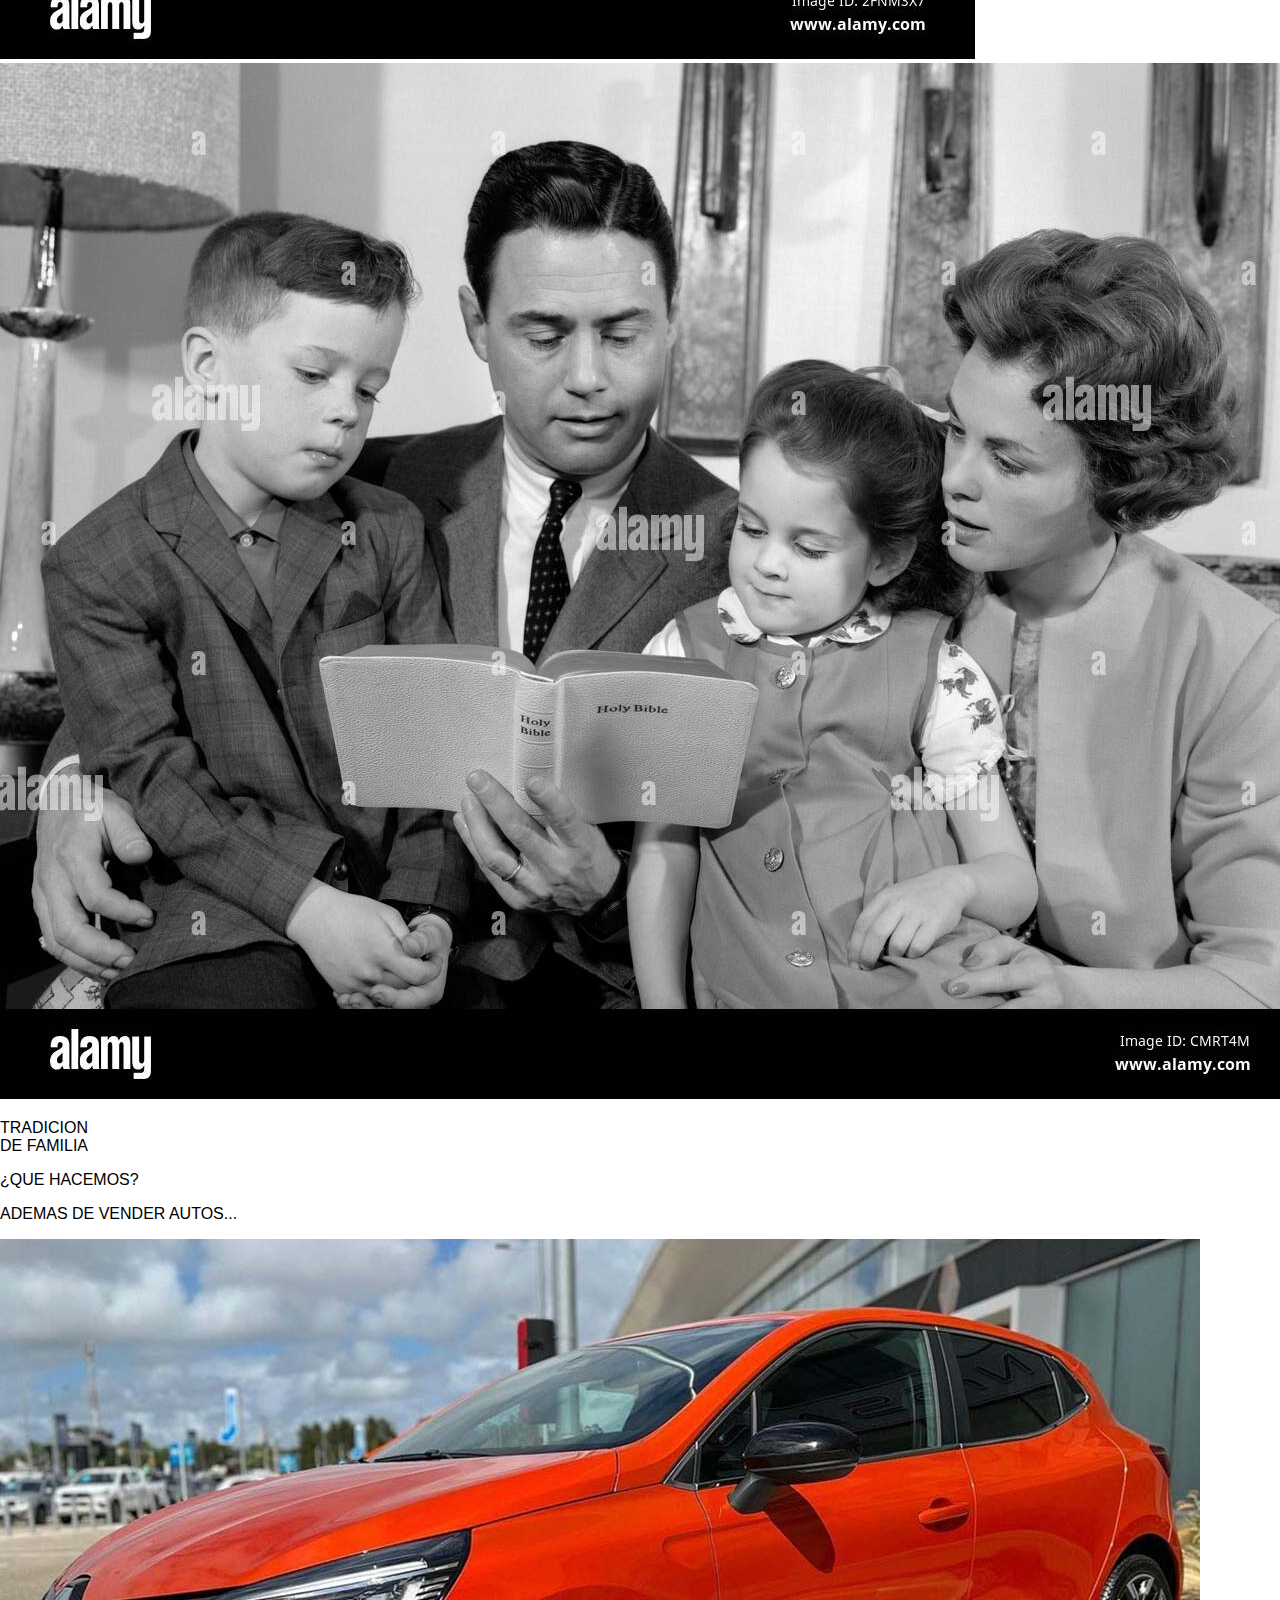
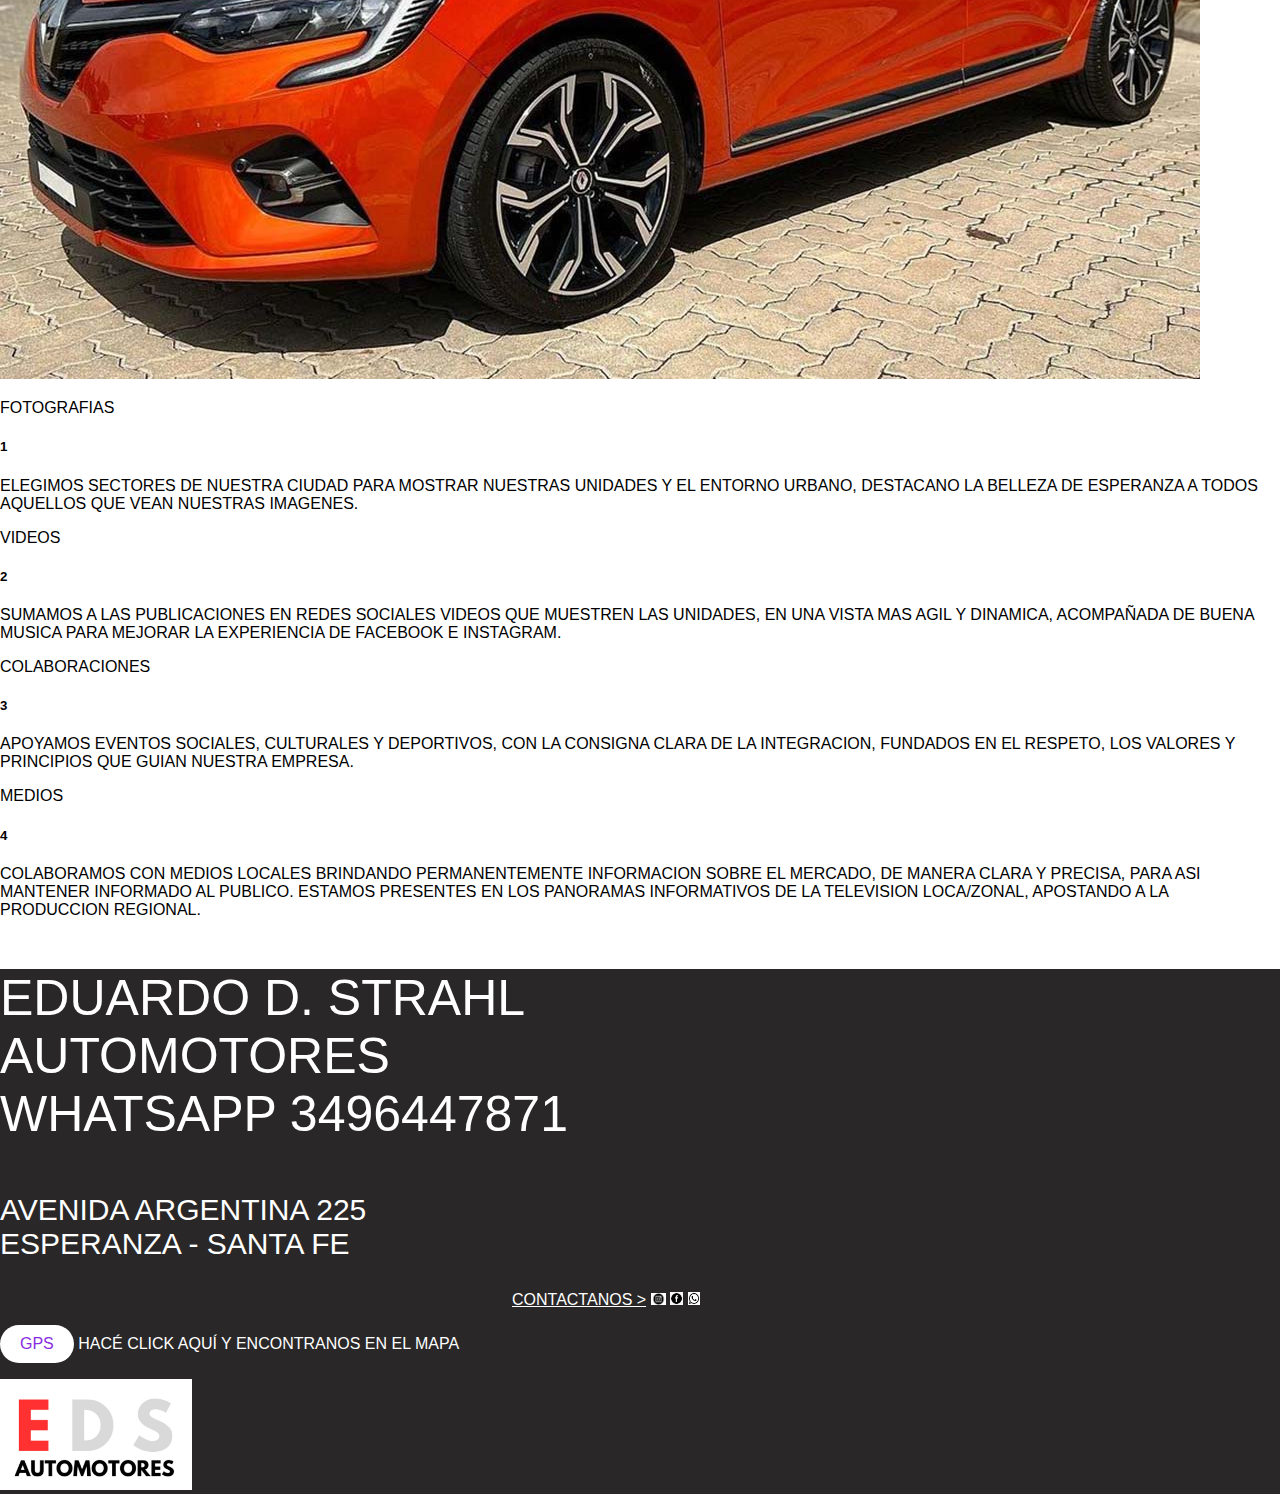
<file: apartados/quienessomos.html>
<!DOCTYPE html>
<html lang="en">
<head>
    <meta charset="UTF-8">
    <meta name="viewport" content="width=device-width, initial-scale=1.0">
    <title>Nosotros</title>
    <link rel="shortcut icon" type="image/x-icon" href="../apartados/imgconce/favicon2.png">
    <link rel="stylesheet" href="../style/main.css">
</head>
<body>
    <header class="title-header">
        <nav class="header-apart">

                <img src="../imagenes/imgconce/eds.avif" alt="eds" width="30%">
            <a href="../index.html" class="menu__item">INICIO </a>
            <a href="../apartados/quienessomos.html" class="item">QUIÉNES SOMOS? </a>
            <a href="../apartados/contacto.html" class="item">CONTACTO </a>
            <a href="../apartados/productos.html" class="item">PRODUCTOS </a>
            <a href="../apartados/novedades.html" class="item">NOVEDADES </a>
        </nav>    
    </header>

    <section>
        <p>HISTORIA</p>
        <p style="text-align: right;">Somos una empresa familiar dedicada a la comercialización de autos 0 km y usados, ubicados en el corazón de la provincia de Santa Fe, en Esperanza, primera colonia agrícola. Nuestra familia se integró a esta actividad en el año 1965 ligados a la marca Ika Renault, luego Renault. Actualmente, siguiendo la tradición familiar, comercializamos unidades de calidad y en excelentes condiciones, con una atención personalizada, acorde a las necesidades de nuestros clientes.</p>
        <img src="../imagenes/quienesomos/qs1.jpg" alt="historia1" width="40%">
    </section>

    <img src="../imagenes/quienesomos/qs2.jpg" alt="qs2">
    <img src="../imagenes/quienesomos/qs3.jpeg" alt="qs3">

    <section>
        <p>50</p>
        <p>AÑOS DE EXPERIENCIA</p>
        <img src="../imagenes/quienesomos/qs4.jpeg" alt="qs4">
        <img src="../imagenes/quienesomos/qs5.jpg" alt="qs5">
        <p>LEGADO</p>
        <p>SERIEDAD <br> HONESTIDAD</p>
        <img src="../imagenes/quienesomos/qs6.jpg" alt="qs6">
        <img src="../imagenes/quienesomos/qs7.jpg" alt="qs7">
        <p>TRADICION <br> DE FAMILIA</p>
    </section>

    <section>
        <p>¿QUE HACEMOS?</p>
        <p>ADEMAS DE VENDER AUTOS...</p>
        <img src="../imagenes/quienesomos/qs8.jpg" alt="qs8">
    </section>
    <p>FOTOGRAFIAS</p>
    <h5>1</h5>
    <p>ELEGIMOS SECTORES DE NUESTRA CIUDAD PARA MOSTRAR NUESTRAS UNIDADES Y EL ENTORNO URBANO, DESTACANO LA BELLEZA DE ESPERANZA A TODOS AQUELLOS QUE VEAN NUESTRAS IMAGENES.</p>

    <p>VIDEOS</p>
    <h5>2</h5>
    <p>SUMAMOS A LAS PUBLICACIONES EN REDES SOCIALES VIDEOS QUE MUESTREN LAS UNIDADES, EN UNA VISTA MAS AGIL Y DINAMICA, ACOMPAÑADA DE BUENA MUSICA PARA MEJORAR LA EXPERIENCIA DE FACEBOOK E INSTAGRAM.</p>

    <p>COLABORACIONES</p>
    <h5>3</h5>
    <p>APOYAMOS EVENTOS SOCIALES, CULTURALES Y DEPORTIVOS, CON LA CONSIGNA CLARA DE LA INTEGRACION, FUNDADOS EN EL RESPETO, LOS VALORES Y PRINCIPIOS QUE GUIAN NUESTRA EMPRESA.</p>

    <p>MEDIOS</p>
    <h5>4</h5>
    <p>COLABORAMOS CON MEDIOS LOCALES BRINDANDO PERMANENTEMENTE INFORMACION SOBRE EL MERCADO, DE MANERA CLARA Y PRECISA, PARA ASI MANTENER INFORMADO AL PUBLICO. ESTAMOS PRESENTES EN LOS PANORAMAS INFORMATIVOS DE LA TELEVISION LOCA/ZONAL, APOSTANDO A LA PRODUCCION REGIONAL.</p>




    
    <footer class="foot-color">
        <p class="foot-eds">EDUARDO D. STRAHL <br>AUTOMOTORES <br> WHATSAPP 3496447871 </p>
            <p class="foot-eds2">AVENIDA ARGENTINA 225 <br> ESPERANZA - SANTA FE</p>
        
            <p class="foot-right"><u>CONTACTANOS ></u> 
        
                <a href="https://www.instagram.com/strahlautomotores/">
                    <img src="../imagenes/botones/ig logo.png" alt="instagram" width="6%" eight="6%"></a>
        
                <a href="https://www.facebook.com/strahl.automotores/">
                    <img src="../imagenes/botones/fb logo.png" alt="facebook" width="5%" eight="5%"></a>
        

                <a href="https://chat.whatsapp.com/LtiUKXBNikE3oGi1gENrTH">
                    <img src="../imagenes/botones/wpp logo2.jpg" alt="whatsapp" width="5%" eight="5%"> </a></p>

        <p>     <a href="https://www.google.com/maps/place/Eduardo+D.+Strahl+Automotores/@-31.4537057,-60.9097161,15z/data=!4m6!3m5!1s0x95b513e87feba0cf:0xb09571a180aa1f2d!8m2!3d-31.4537057!4d-60.9097161!16s%2Fg%2F11vf3fwv4s?entry=ttu" class="boton-link">GPS</a>
            HACÉ CLICK AQUÍ Y ENCONTRANOS EN EL MAPA
        </p>
                    <img src="../imagenes/imgconce/eds.avif" alt="eds" width="15%">
    </footer> 
</body>
</html
</file>
<file: style/main.css>
.span-1{
  color: red;
}

.header-apart{
  color: rgb(255, 0, 0);
  background-color: rgb(25, 182, 174);
  text-decoration: none;
  padding-top: 10px;
  padding-bottom: 10px;
  border: inset;
  justify-content: space-around;
  display: flex;
  flex-direction: row;
  flex-wrap: nowrap;

}

.header-apart img {
  width: 30%; /* Ajusta el ancho de la imagen según necesites */
}


.h3-00{
  position: relative;
  text-align: center;
  font-family: "Poetsen One", sans-serif;
  font-size: 70px;
  color: rgb(8, 219, 156);
  background-color: black;
}

.poetsen-one-regular {
  font-family: "Poetsen One", sans-serif;
  font-weight: 400;
  font-style: normal;
}

.boton-link {
  background-color: rgb(34, 141, 212);
  border-radius: 10px; /* Ajusta el radio de borde según necesites */
  color: white;
  padding: 10px 20px; /* Ajusta el padding según necesites */
  text-decoration: none;
  display: inline-block;
}


.boton-link:hover {
  background-color: rgb(32, 148, 51);
  color: white;
}

.boton-link:active {
  color: rgb(255, 0, 0);
}

.menu__item {
  color: black;
  font-family: "Anton", sans-serif;
  font-size: 20px;
  padding-top: 80px;
}

.botones {
        background-color: red;
}

.bitter-EDS> {  
    font-family: "Bitter", serif;
    font-optical-sizing:auto;
    font-weight: 400;
    font-style: normal;   
}

  .nanum-myeongjo-regular {
    font-family: "Nanum Myeongjo", serif;
    font-weight: 400;
    font-style: normal;
}

  h2{
    font-family: "Nanum Myeongjo", serif;
    font-size: 70px;
}





.foot-eds{
  font-family: "Bebas Neue", sans-serif;
  font-size: 50px;
}
.foot-eds2{
  font-family: "Bebas Neue", sans-serif;
  font-size: 30px;
}

.foot-right{
  position:relative;
  top: 1128%;
  padding-inline: 40%;
  
}

.foot-color{
  background-color: rgb(41, 39, 39);
  color: white;
}

.bebas-neue-regular {
  font-family: "Bebas Neue", sans-serif;
  font-weight: 400;
  font-style: normal;
}


.contenedor-imagenes {
  display: flex; 
  width: 10%;
  flex-wrap: wrap;
}

.contenedor-imagenes img {
 
    box-sizing: border-box;
    padding: 5%;
   width: 70%;
   max-width: 70%;
   height: auto;
   
}

.contenedor-productos {
  position: relative;
  display: inline-block; 
  flex-direction: column;
}

.boton-productos {
  position:relative;
  left: 20%;
  transform: translate(50%, -1%);
  padding: 10px 10px;
  background-color: black;
  color: #fff;
  border: none;
  border-radius: 40px;
  cursor: pointer;
}

.boton-link{
  
  background-color: white;
  border-radius: 35px;
  color: blueviolet;
}

.p.gps{
  width: 30px;
  height: auto;
}

.text-with-image {
  float: right; /* Hace que la imagen flote hacia la derecha */
  margin-left: 5px; /* Añade un espacio entre el texto y la imagen */
  top: 30px;
  
}

.contenedor-imgtext1 {
  position: relative;
  display: inline-block; /* Para que el contenedor se ajuste al tamaño de la imagen */
  
  
}

.text-img1 {
  position: absolute;
  top: 115%; /* Posiciona el texto en el centro verticalmente */
  left: 3%; /* Posiciona el texto en el centro horizontalmente */
  transform: translate(210%, -60%); /* Centra el texto */
  color: rgb(255, 255, 255); /* Color del texto */
  font-size: 50px; /* Tamaño de fuente del texto */
  padding: 5px; /* Espaciado interno del texto */
  text-align: center;
  
  
}
.img-border{
  border-radius: 10%;
}

.contenedor-imgtext2 {
  position: center;
  display: inline-block; /* Para que el contenedor se ajuste al tamaño de la imagen */
  
}

.text-img2 {
  position: absolute;
  top: 187%; /* Posiciona el texto en el centro verticalmente */
  left: 0px; /* Posiciona el texto en el centro horizontalmente */
  transform: translate(3%, -75%); /* Centra el texto */
  color: rgb(255, 255, 255); /* Color del texto */
  font-size: 50px; /* Tamaño de fuente del texto */
  padding: 10px; /* Espaciado interno del texto */
}
.img-nuevos{
  position: relative;
  transform: translate(10%, -30%);
  border-radius: 35%;
}

.anton-regular {
  font-family: "Anton", sans-serif;
  font-weight: 400;
  font-style: normal;
}
.font-h4{
font-family: "Bebas Neue", sans-serif;
font-size: 40px;
}
.font-h4v2{
  font-family: "Bebas Neue", sans-serif;
  font-size: 25px;
  position: absolute;
  top: 400px;
  text-align: right;
}

.font-2 {
  font-family: "Playwrite SK", cursive;
  font-optical-sizing: auto;
  font-weight:100;
  font-style: normal;
  color: black;
}

body {
  font-family: Arial, sans-serif;
  margin: 0;
  padding: 0;
}

.container {
  display: grid;
  grid-template-columns: repeat(3, 1fr); /* Tres columnas iguales */
  gap: 20px; /* Espacio entre las cajas */
  max-width: 1200px;
  margin: 20px auto;
  padding: 20px;
}

.item {
  background-color: aqua;
  padding: 20px;
  border-radius: 8px;
  box-shadow: 0 0 10px red;
  display: flex;
  justify-content: center;
  align-items: center;
  font-size: 1.5rem;
  text-align: center;
}

.font-contact {
  font-family: "Playwrite FR Moderne", cursive;
  font-optical-sizing:auto;
  font-weight: 150%;
  font-style:normal;
  font-size: 300%;
}

@media (max-width: 593px) {
  .container {
      grid-template-columns: no-repeat(1, 1fr); /* Cambia a una sola columna */
      padding: 20px; /* Ajusta el padding para dispositivos móviles */
  }

  .item {
      font-size: 1rem; /* Ajusta el tamaño de fuente para dispositivos móviles */
  }
}
</file>
